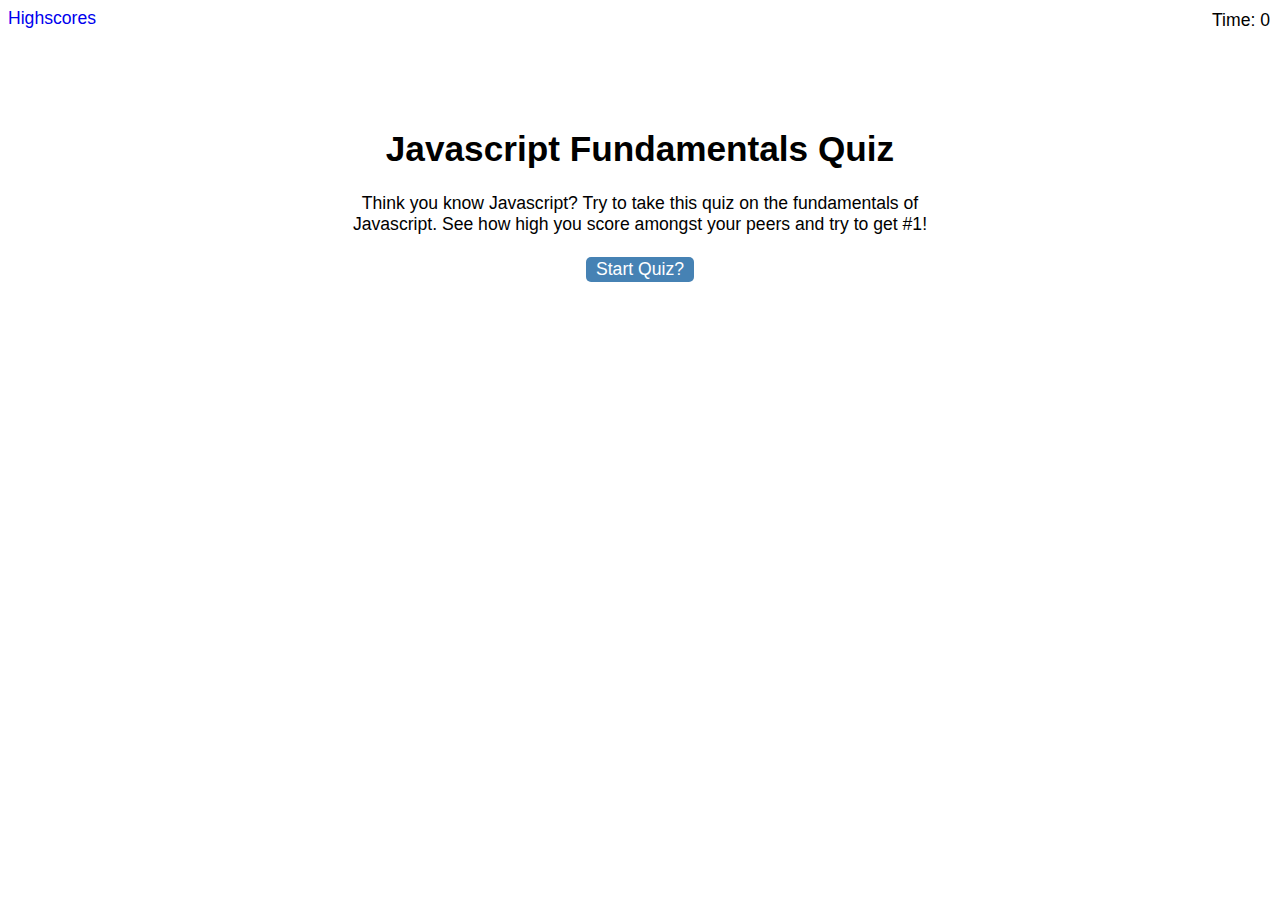
<file: index.html>
<!DOCTYPE html>
<html lang="en">
    <head>
        <meta charset="UTF-8" />
        <meta name="viewport" content="width=device-width, initial-scale=1.0" />
        <meta http-equiv="X-UA-Compatible" content="ie=edge" />
        <title>Javascript Fundamentals Quiz</title>
        <link rel="stylesheet" href="assets/css/style.css" />
    </head>
    <body>
        <div><a href="highscores.html">Highscores</a></div>
        <div class="timer">Time: <span id="time">0</span></div>
        <div class="wrap">
            <div class="quiz-intro" id="start-screen">
                <h1>Javascript Fundamentals Quiz</h1>
                <p>
                    Think you know Javascript? Try to take this quiz on the fundamentals of Javascript. 
                    See how high you score amongst your peers and try to get #1! 
                </p>
                <button id="start">Start Quiz?</button>
            </div>
            
            <div id="questions" class="hide">
                <h2 id="question-title"></h2>
                <div id="choices" class="choices"></div>
            </div>

            <div id="finish-screen" class="hide">
                <h2>Finish!</h2>
                <p>You scored <span id="final-score"></span>pts!</p>
                <p>Enter name: </p>
                <input type="text" id="name" maxlength="10" />
                <button id="submit">Submit!</button>
            </div>

            <div id="feedback" class="hide feedback"></div>
        </div>

        <script src="./assets/js/questions.js"></script>
        <script src="./assets/js/script.js"></script>
    </body>
</html>
</file>
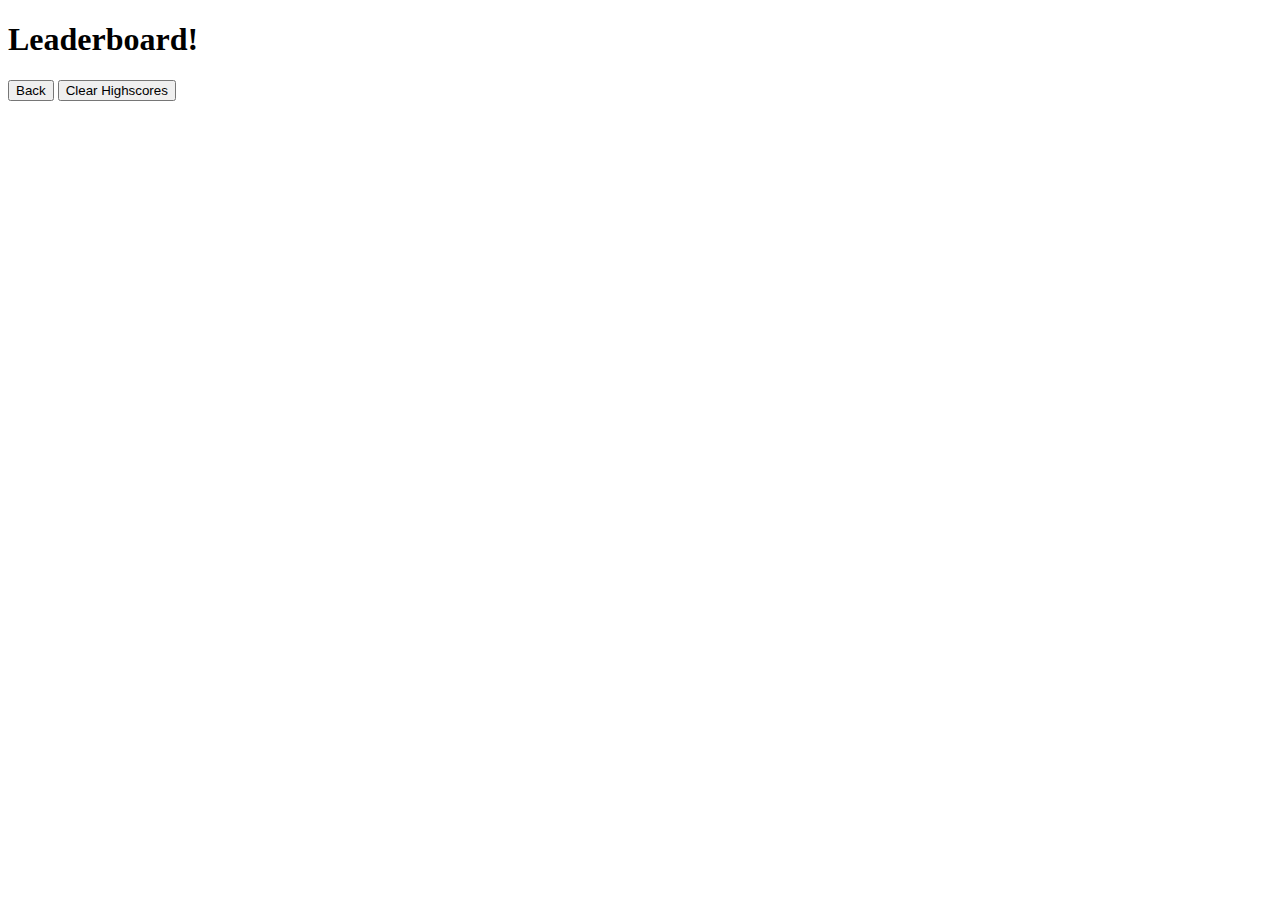
<file: highscores.html>
<!DOCTYPE html>
<html lang="en-US">
    <head>
        <meta charset="UTF-8" />
        <meta name="viewport" content="width=device-width, initial-scale=1.0" />
        <meta http-equiv="X-UA-Compatible" content="ie=edge" />
        <title>Highscores</title>
    </head>

    <body>
        <div class="wrap">
            <h1>Leaderboard!</h1>
            <ol id="highscores"></ol>

            <a href="index.html"><button>Back</button></a>
            <button id="clear">Clear Highscores</button>
        </div>

        <script src="./assets/js/highscores.js"></script>
    </body>
</html>
</file>
<file: assets/css/style.css>
body {
    font-family: 'Trebuchet MS', 'Lucida Sans Unicode', 'Lucida Grande', 'Lucida Sans', Arial, sans-serif;
    font-size: 110%;
}

a {
    text-decoration: none;
    transition: color 0.1s;
}

button {
    display: inline-block;
    margin: 5px;
    cursor: pointer;
    font-size: 100%;
    background-color: #4682B4;
    border-radius: 5px;
    padding: 2px 10px;
    color: white;
    border: 0;
    transition: background-color 0.1s;
  }
  
  button:hover {
    background-color: #8570a5;
  }


/* class selector */

.wrap {
    margin: 100px auto 0 auto;
    max-width: 600px;
}

.quiz-intro {
    text-align: center;
    
}

.finish-screen {
    text-align: center;
}

input[type="text"] {
    font-size: 100%;
}
  
ol {
    padding-left: 0px;
    max-height: 400px;
    overflow: auto;
}
  
li {
    padding: 5px;
    list-style: decimal inside none;
}
  
li:nth-child(odd) {
    background-color: gray;
}
  
.wrap {
    margin: 100px auto 0 auto;
    max-width: 600px;
}
  
.hide {
    display: none;
}
  
.start {
    text-align: center;
}
  
.scores {
    position: absolute;
    top: 10px;
    left: 10px;
}
  
.feedback {
    font-style: italic;
    font-size: 120%;
    margin-top: 20px;
    padding-top: 10px;
    color: green;
    border-top: 2px solid #ccc;
}
  
.timer {
    position: absolute;
    top: 10px;
    right: 10px;
}
</file>
